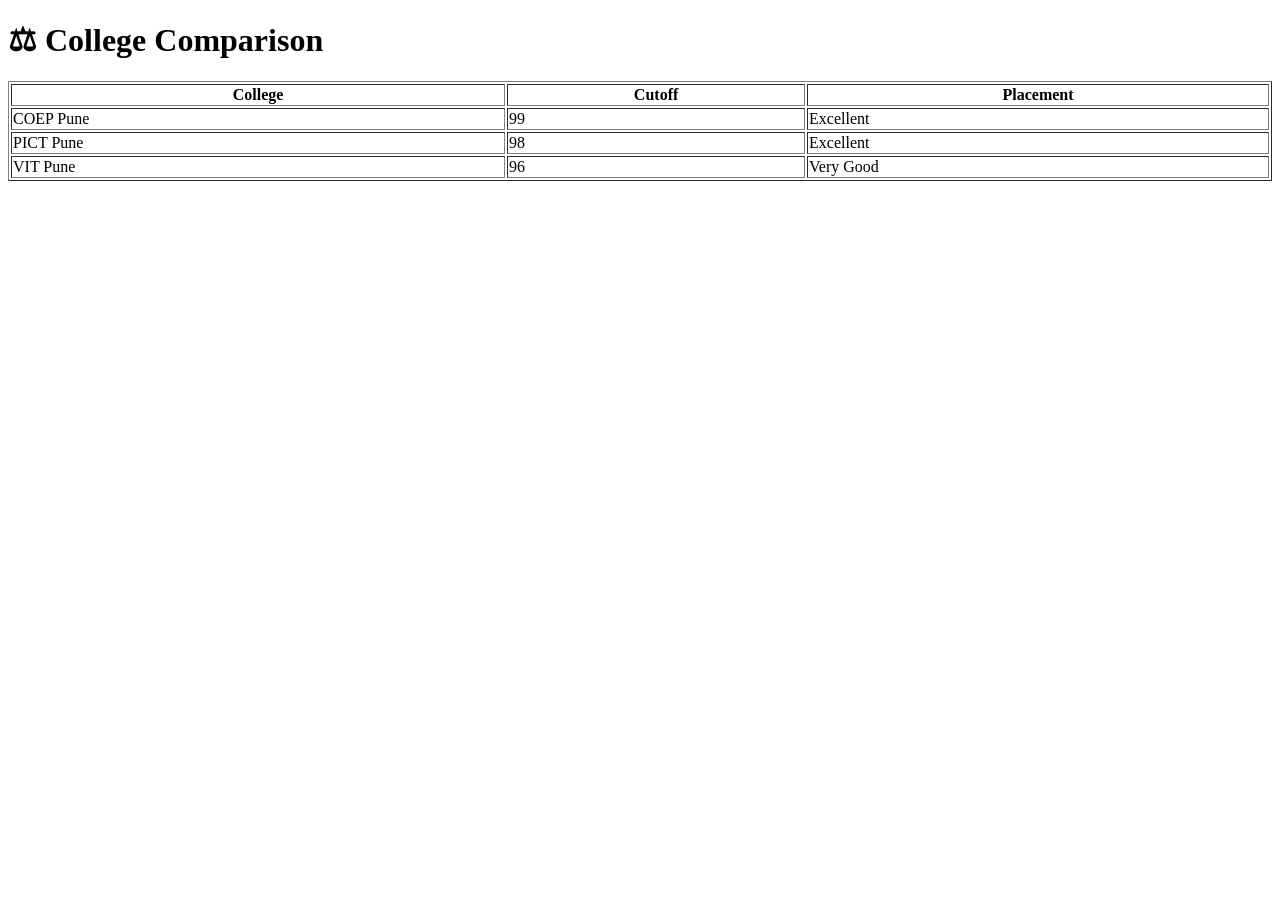
<file: templates/comparison.html>
<!DOCTYPE html>
<html>
<head>
    <title>College Comparison</title>
</head>
<body>

<div class="card">

<h1>⚖ College Comparison</h1>

<table border="1" width="100%">
<tr>
<th>College</th>
<th>Cutoff</th>
<th>Placement</th>
</tr>

<tr>
<td>COEP Pune</td>
<td>99</td>
<td>Excellent</td>
</tr>

<tr>
<td>PICT Pune</td>
<td>98</td>
<td>Excellent</td>
</tr>

<tr>
<td>VIT Pune</td>
<td>96</td>
<td>Very Good</td>
</tr>

</table>

</div>

</body>
</html>
</file>
